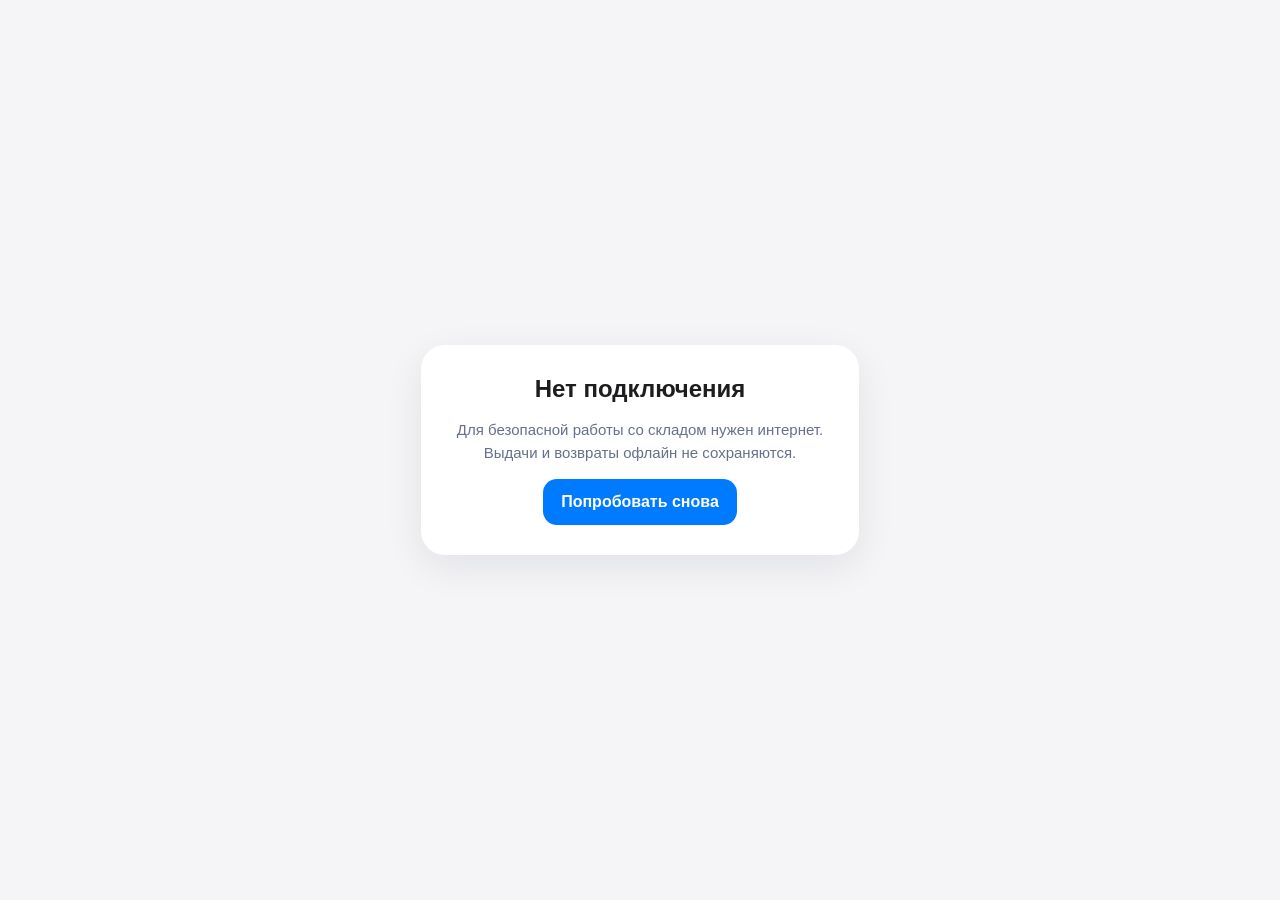
<file: backend/pwa_offline.html>
<!doctype html>
<html lang="ru"><head><meta charset="utf-8"><meta name="viewport" content="width=device-width,initial-scale=1,viewport-fit=cover"><meta name="theme-color" content="#0e1534"><title>Нет интернета — Склад</title><style>
:root{color-scheme:light dark;font-family:-apple-system,BlinkMacSystemFont,"Segoe UI",Arial,sans-serif}
body{min-height:100dvh;display:grid;place-items:center;margin:0;padding:26px;box-sizing:border-box;background:#f5f5f7;color:#1d1d1f}
.card{max-width:390px;padding:30px 24px;text-align:center;background:#fff;border-radius:24px;box-shadow:0 12px 38px #10193315}
h1{font-size:24px;margin:0 0 10px}p{font-size:15px;line-height:1.55;color:#657089}
button{border:0;border-radius:14px;background:#007aff;color:#fff;padding:14px 18px;font-weight:650;font-size:16px;cursor:pointer}
@media(prefers-color-scheme:dark){body{background:#0b0b0c;color:#f5f5f7}.card{background:#1c1c1e}p{color:#a4a7b0}}
</style></head><body><main class="card"><h1>Нет подключения</h1><p>Для безопасной работы со складом нужен интернет. Выдачи и возвраты офлайн не сохраняются.</p><button onclick="location.reload()">Попробовать снова</button></main></body></html>
</file>
